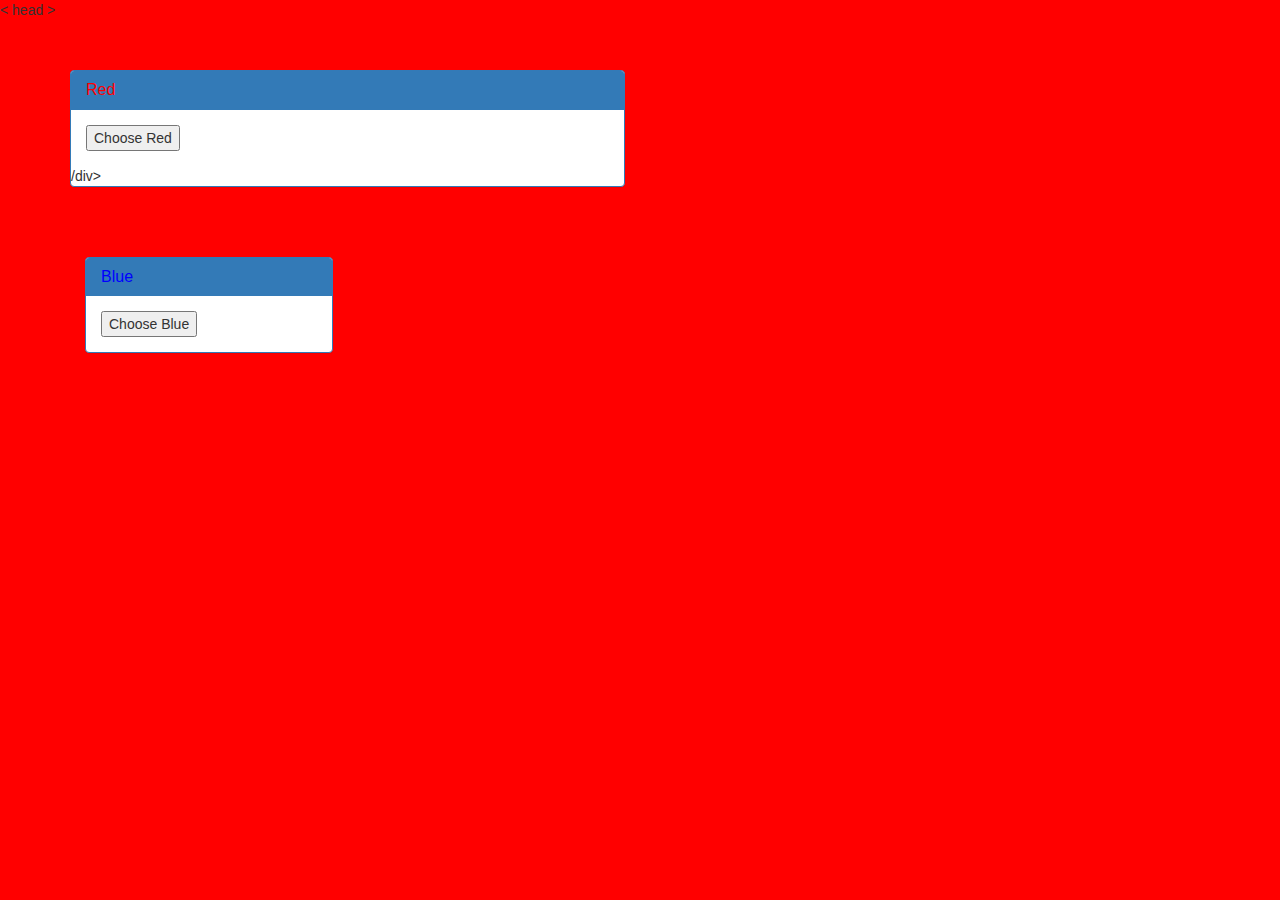
<file: Web/1 . Get aHead/index.html>
<!doctype html>
<html>
< head >
    <title >Red</title>
    <link rel="stylesheet" type="text/css" href="//maxcdn.bootstrapcdn.com/bootstrap/3.3.5/css/bootstrap.min.css">
    <style >body {background-color: red;}</style>
</head>
    <body>
        <div class="container">
            <div class="row">
                <div class="col-md-6">
                    <div class="panel panel-primary" style="margin-top:50px">
                        <div class="panel-heading">
                            <h3 class="panel-title" style="color:red">Red</h3>
                        </div>
                        <div class="panel-body">
                            <form action="index.php" method="GET">
                                <input type="submit" value="Choose Red"/>
                            </form>
                        </div>
                    /div>
                </div>
                <div class="col-md-6">
                    <div class="panel panel-primary" style="margin-top:50px" >
                        <div class="panel-heading">
                            <h3 class="panel-title" style="color:blue">Blue</h3>
                        </div>
                        <div class="panel-body">
                            <form action="index.php" method="POST">
                                <input type="submit" value="Choose Blue"/>
                            </form>
                        </div>
                    </div>
                </div>
            </div>
        </div>
    </body>
</html>
</file>
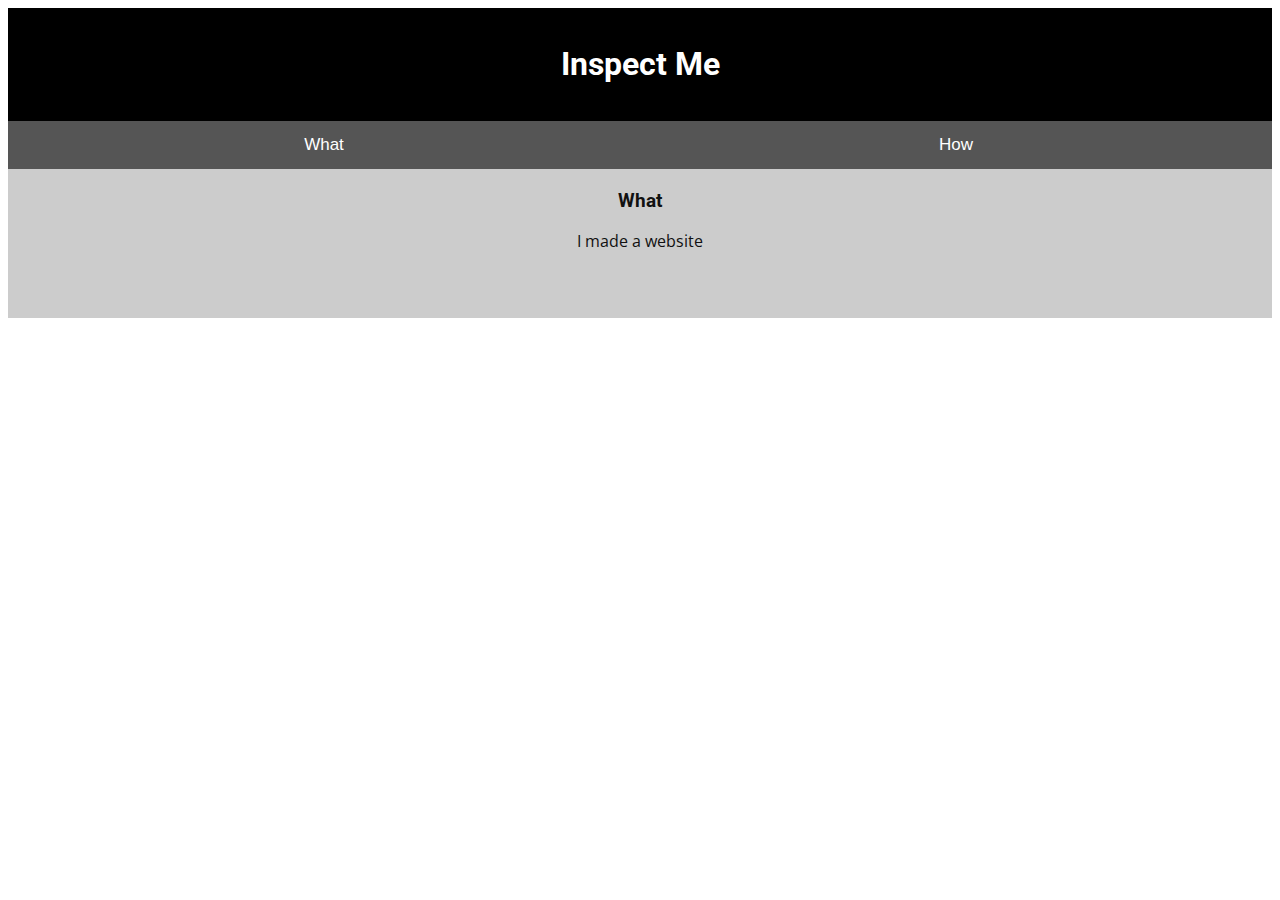
<file: Web/3 . Insp3ct0r/Index.html>
<!doctype html>
<html>
  <head>
    <title>My First Website :)</title>
    <link href="https://fonts.googleapis.com/css?family=Open+Sans|Roboto" rel="stylesheet">
    <link rel="stylesheet" type="text/css" href="mycss.css">
    <script type="application/javascript" src="myjs.js"></script>
  </head>

  <body>
    <div class="container">
      <header>
	<h1>Inspect Me</h1>
      </header>

      <button class="tablink" onclick="openTab('tabintro', this, '#222')" id="defaultOpen">What</button>
      <button class="tablink" onclick="openTab('tababout', this, '#222')">How</button>
      
      <div id="tabintro" class="tabcontent">
	<h3>What</h3>
	<p>I made a website</p>
      </div>

      <div id="tababout" class="tabcontent">
	<h3>How</h3>
	<p>I used these to make this site: <br/>
	  HTML <br/>
	  CSS <br/>
	  JS (JavaScript)
	</p>
	<!-- Html is neat. Anyways have 1/3 of the flag: picoCTF{tru3_d3 -->
      </div>
      
    </div>
    
  </body>
</html>
</file>
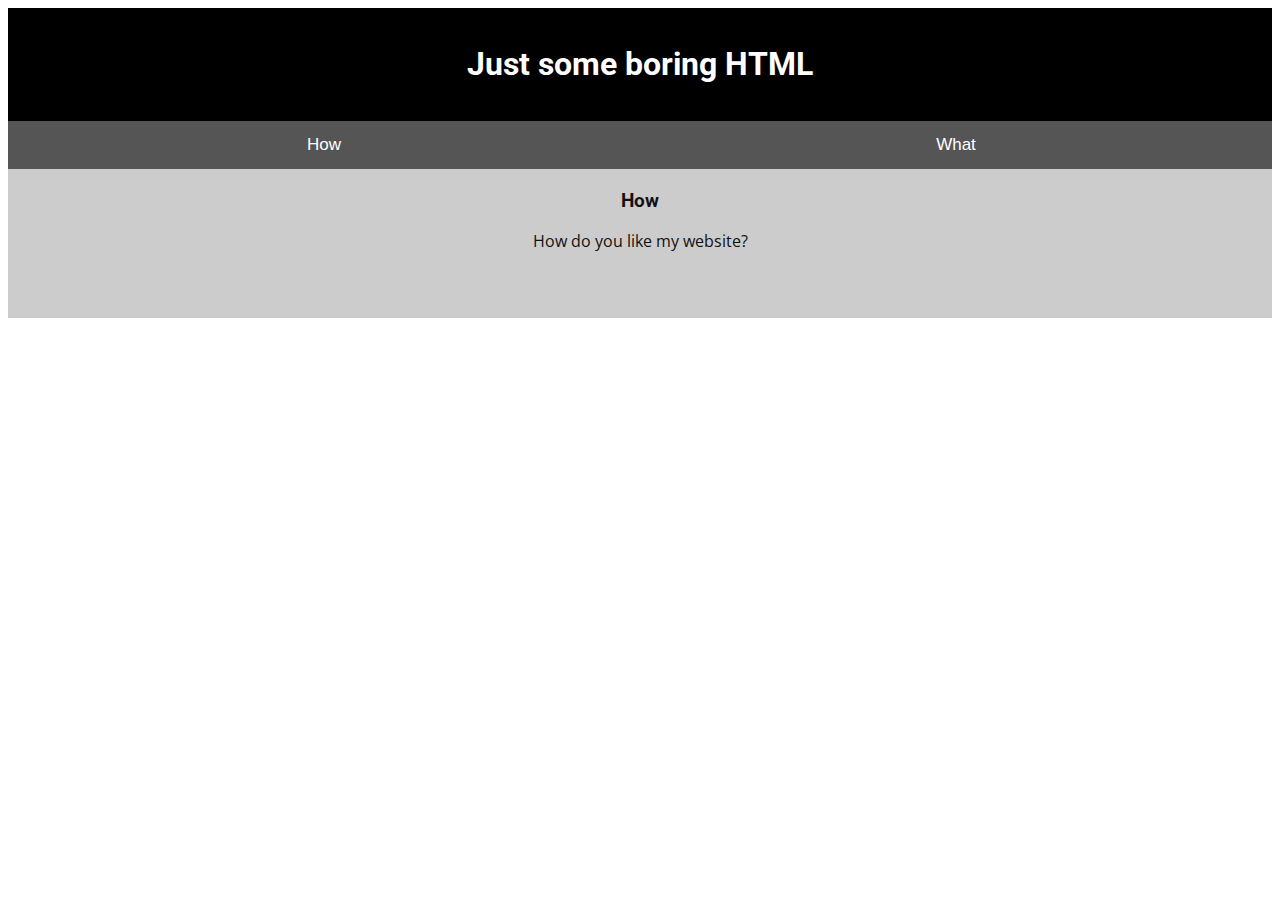
<file: Web/4.Scavenger Hunt/index.html>
<!doctype html>
<html>
  <head>
    <title>Scavenger Hunt</title>
    <link href="https://fonts.googleapis.com/css?family=Open+Sans|Roboto" rel="stylesheet">
    <link rel="stylesheet" type="text/css" href="mycss.css">
    <script type="application/javascript" src="myjs.js"></script>
  </head>

  <body>
    <div class="container">
      <header>
		<h1>Just some boring HTML</h1>
      </header>

      <button class="tablink" onclick="openTab('tabintro', this, '#222')" id="defaultOpen">How</button>
      <button class="tablink" onclick="openTab('tababout', this, '#222')">What</button>

      <div id="tabintro" class="tabcontent">
		<h3>How</h3>
		<p>How do you like my website?</p>
      </div>

      <div id="tababout" class="tabcontent">
		<h3>What</h3>
		<p>I used these to make this site: <br/>
		  HTML <br/>
		  CSS <br/>
		  JS (JavaScript)
		</p>
	<!-- Here's the first part of the flag: picoCTF{t -->
      </div>

    </div>

  </body>
</html>
</file>
<file: Web/3 . Insp3ct0r/mycss.css>
div.container {
    width: 100%;
}

header {
    background-color: black;
    padding: 1em;
    color: white;
    clear: left;
    text-align: center;
}

body {
    font-family: Roboto;
}

h1 {
    color: white;
}

p {
    font-family: "Open Sans";
}

.tablink {
    background-color: #555;
    color: white;
    float: left;
    border: none;
    outline: none;
    cursor: pointer;
    padding: 14px 16px;
    font-size: 17px;
    width: 50%;
}

.tablink:hover {
    background-color: #777;
}

.tabcontent {
    color: #111;
    display: none;
    padding: 50px;
    text-align: center;
}

#tabintro { background-color: #ccc; }
#tababout { background-color: #ccc; }

/* You need CSS to make pretty pages. Here's part 2/3 of the flag: t3ct1ve_0r_ju5t */
</file>
<file: Web/4.Scavenger Hunt/mycss.css>
div.container {
    width: 100%;
}

header {
    background-color: black;
    padding: 1em;
    color: white;
    clear: left;
    text-align: center;
}

body {
    font-family: Roboto;
}

h1 {
    color: white;
}

p {
    font-family: "Open Sans";
}

.tablink {
    background-color: #555;
    color: white;
    float: left;
    border: none;
    outline: none;
    cursor: pointer;
    padding: 14px 16px;
    font-size: 17px;
    width: 50%;
}

.tablink:hover {
    background-color: #777;
}

.tabcontent {
    color: #111;
    display: none;
    padding: 50px;
    text-align: center;
}

#tabintro { background-color: #ccc; }
#tababout { background-color: #ccc; }

/* CSS makes the page look nice, and yes, it also has part of the flag. Here's part 2: h4ts_4_l0 */
</file>
